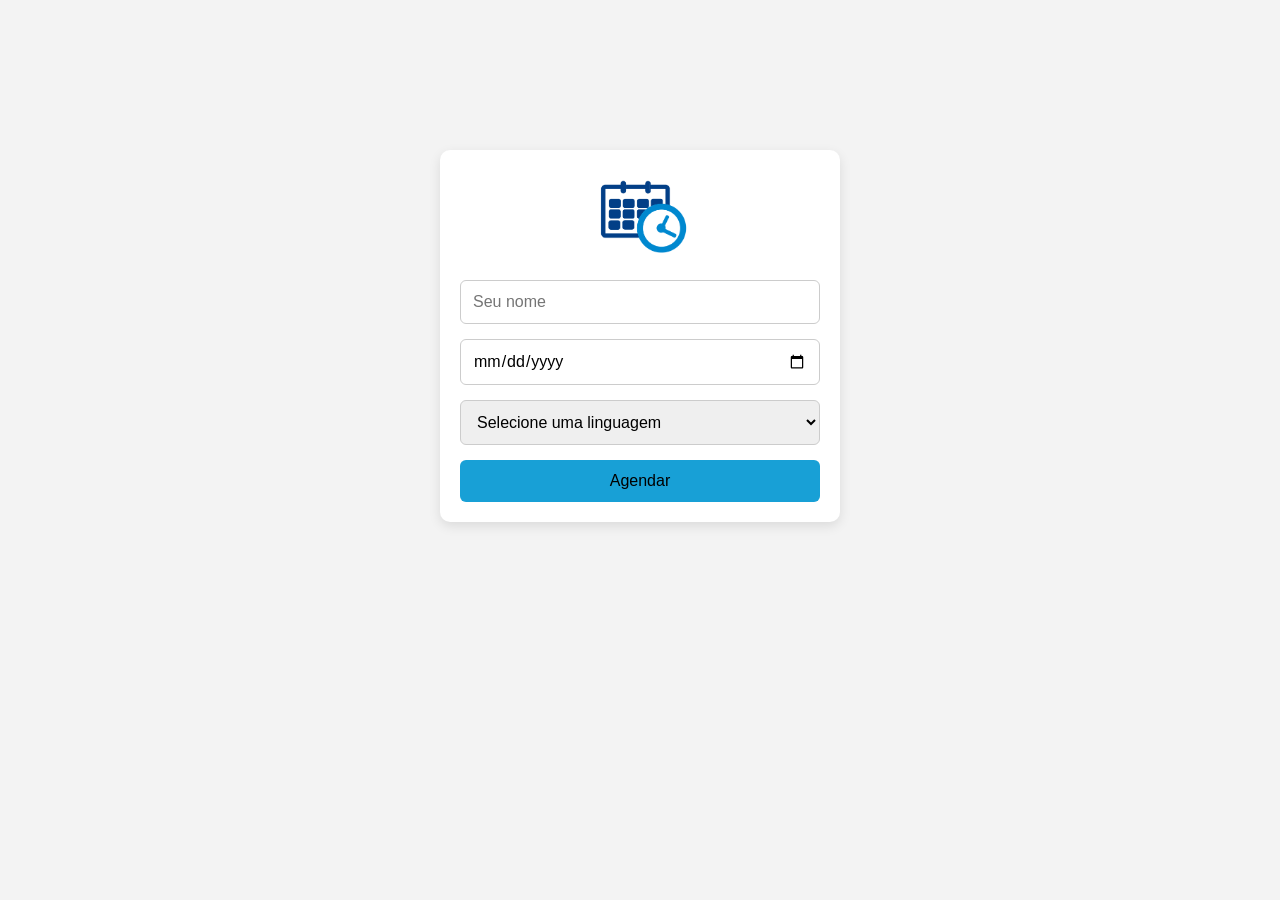
<file: index.html>
<!DOCTYPE html>
<html lang="en">

<head>
  <meta charset="UTF-8">
  <meta name="viewport" content="width=device-width, initial-scale=1.0">
  <link rel="shortcut icon" href="img/logo.png" type="image/x-icon">
  <title>Agendamento</title>
  <style>
    * {
      box-sizing: border-box;
      font-family: Arial, sans-serif;
    }

    body {
      margin: 0;
      padding: 0;
      background-color: #f3f3f3;
    }

    .container {
      max-width: 400px;
      margin: 40px auto;
      margin-top: 150px;
      padding: 20px;
      background-color: #ffffff;
      border-radius: 10px;
      box-shadow: 0 4px 12px rgba(0, 0, 0, 0.1);
      display: flex;
      flex-direction: column;
      align-items: center;
    }

    .container img {
      max-width: 120px;
      margin-bottom: 20px;
    }

    form {
      width: 100%;
      display: flex;
      flex-direction: column;
    }

    input,
    select {
      padding: 12px;
      margin-bottom: 15px;
      border: 1px solid #ccc;
      border-radius: 6px;
      font-size: 16px;
    }

    button {
      padding: 12px;
      background-color: #18a0d6;
      color: rgb(0, 0, 0);
      border: none;
      border-radius: 6px;
      font-size: 16px;
      cursor: pointer;
      transition: background-color 0.2s ease;
    }

    button:hover {
      background-color: #14cae2;
    }

    @media (max-width: 480px) {
      .container {
        margin: 20px;
        margin-top: 150px;
        padding: 15px;
      }

      input,
      select,
      button {
        font-size: 14px;
      }
    }

    .alert-modal {
      display: none;
      position: fixed;
      left: 0;
      top: 120px;
      width: 100%;
      height: 100%;
      z-index: 1000;
    }

    .alert-content {
      background-color: #fff;
      margin: 15% auto;
      padding: 20px;
      border: 1px solid #888;
      width: 80%;
      max-width: 400px;
      border-radius: 10px;
      box-shadow: 0 5px 15px rgba(0, 0, 0, 0.3);
      text-align: center;
    }

    .close-btn {
      color: #ffffff;
      background-color: rgb(209, 28, 28);
      height: 40px;
      width: 40px;
      padding: 5px;
      border-radius: 5px;
      float: right;
      font-size: 29px;
      font-weight: bold;
      cursor: pointer;
    }

    .close-btn:hover,
    .close-btn:focus {
      color: #fdfdfd;
      background-color: rgb(207, 53, 53);
      text-decoration: none;
    }

    #alertMessage {
      font-size: 18px;
      margin: 20px 0;
      color: #000;
      font-family: Arial, Helvetica, sans-serif;
    }
  </style>
</head>

<body>
  <div id="customAlert" class="alert-modal">
    <div class="alert-content">
      <span id="closeAlertBtnErro" class="close-btn">&times;</span>
      <p id="alertMessageErro">Ops!<br>Preencha todos os campos.</p>
    </div>
  </div>

  <div id="customAlert1" class="alert-modal">
    <div class="alert-content">
      <span id="closeAlertBtnSucesso" class="close-btn">&times;</span>
      <p id="alertMessageSucesso">Sucesso!<br>Agendamento feito com sucesso</p>
    </div>
  </div>
  <div class="container">
    <img src="img/logo.png" alt="Logo">
    <form id="form-agendamento">
      <input type="text" id="nome" placeholder="Seu nome" />

      <input type="date" id="data" placeholder="Data do agendamento" />

      <select id="linguagem">
        <option value="">Selecione uma linguagem</option>
        <option value="Python">Python</option>
        <option value="Java">Java</option>
        <option value="C">C</option>
        <option value="JavaScript">JavaScript</option>
      </select>

      <button type="submit" id="showAlertBtn">Agendar</button>
    </form>
  </div>
  <script src="script.js"></script>
</body>

</html>
</file>
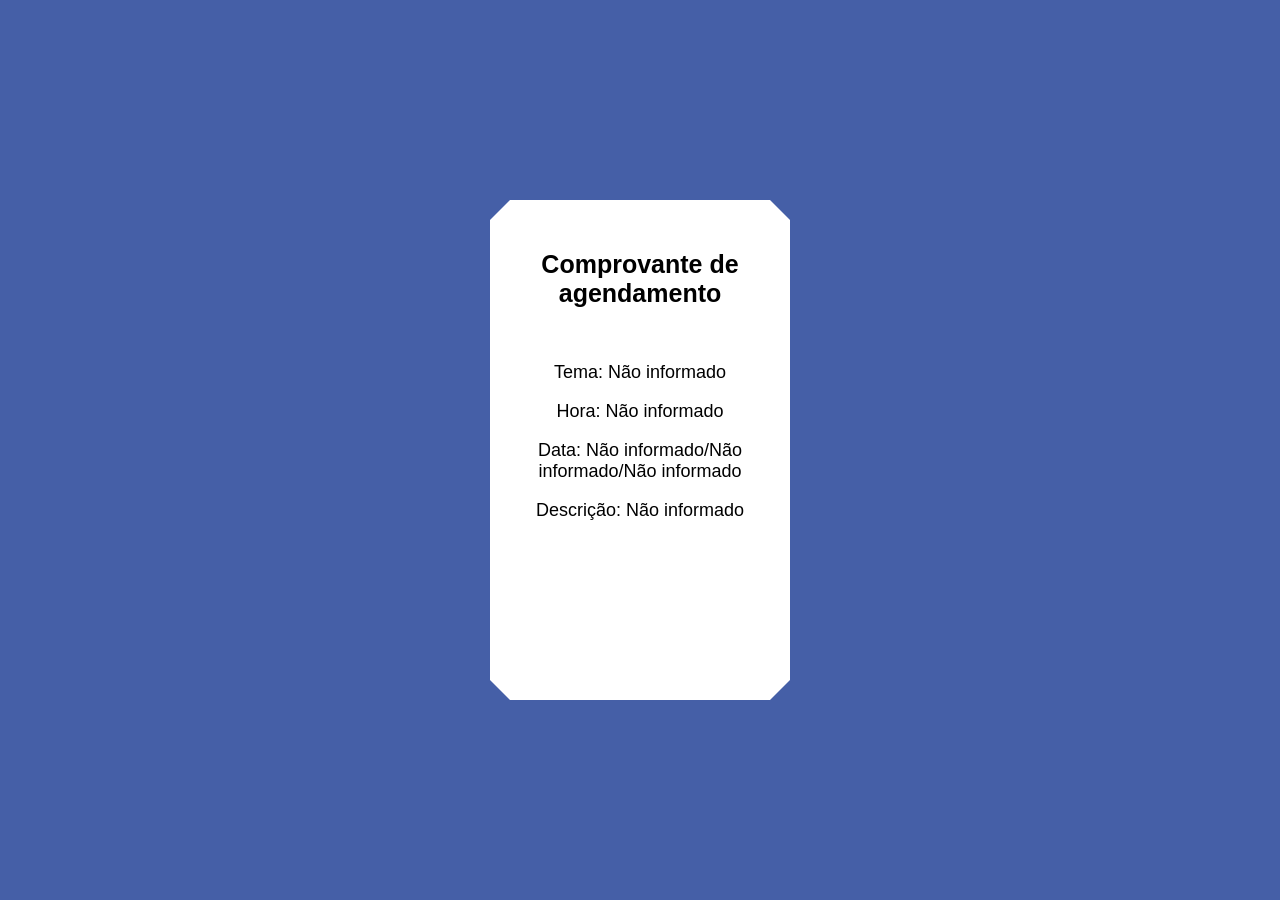
<file: comprovanteAgendamento.html>
<!DOCTYPE html>
<html lang="pt-BR">
<head>
    <meta charset="UTF-8">
    <meta name="viewport" content="width=device-width, initial-scale=1.0">
    <link rel="shortcut icon" href="favicon.ico" type="image/x-icon">
    <title>Comprovante de agendamento</title>
    <style>
        body {
            background-color: rgb(69, 95, 167);
            font-family: Arial, sans-serif;
            display: flex;
            justify-content: center;
            align-items: center;
            height: 100vh;
            margin: 0;
            overflow-x: hidden;
            position: relative;
        }

        .ticket {
            width: 300px;
            height: 500px;
            background-color: #ffffff;
            clip-path: polygon(20px 0, calc(100% - 20px) 0, 100% 20px, 100% calc(100% - 20px),
                    calc(100% - 20px) 100%, 20px 100%, 0 calc(100% - 20px), 0 20px);
            margin: 50px auto;
        }

        .ticket::before {
            content: '';
            position: absolute;
            top: 0;
            left: 0;
            width: 100%;
            height: 30px;
            background: #f3f3f3;
            border-radius: 0 0 50% 50%;
        }

        .ticket::after {
            content: '';
            position: absolute;
            bottom: 0;
            left: 0;
            width: 100%;
            height: 30px;
            background: #f3f3f3;
            border-radius: 50% 50% 0 0;
        }

        .ticket h1 {
            font-size: 25px;
            text-align: center;
            color: rgb(0, 0, 0);
            padding-top: 50px;
            margin: 0;
        }

        .ticket p {
            text-align: center;
            color: rgb(0, 0, 0);
            font-size: 18px;
        }

        @media (max-width: 768px) {
            div {
                width: 90%;
                padding: 15px;
            }
        }

        @media (max-width: 480px) {}
    </style>
</head>
<body>
    <div class="ticket">
        <h1>Comprovante de agendamento</h1><br><br>
        <p id="profileTema"></p>
        <p id="profileHora"></p>
        <p id="profileData"></p>
        <p id="profileDescricao"></p>
    </div>
    <script>
        const tema = localStorage.getItem('tema') || 'Não informado';
        const hora = localStorage.getItem('hora') || 'Não informado';
        const dia = localStorage.getItem('dia') || 'Não informado';
        const mes = localStorage.getItem('mes') || 'Não informado';
        const ano = localStorage.getItem('ano') || 'Não informado';
        const descricao = localStorage.getItem('descricao') || 'Não informado';

        const profileTema = document.getElementById('profileTema');
        const profileHora = document.getElementById('profileHora');
        const profileData = document.getElementById('profileData');
        const profileDescricao = document.getElementById('profileDescricao');
        
        profileTema.textContent = `Tema: ${tema}`;
        profileHora.textContent = `Hora: ${hora}`;
        profileData.textContent = `Data: ${dia}/${mes}/${ano}`;
        profileDescricao.textContent = `Descrição: ${descricao}`;
    </script>
</body>
</html>
</file>
